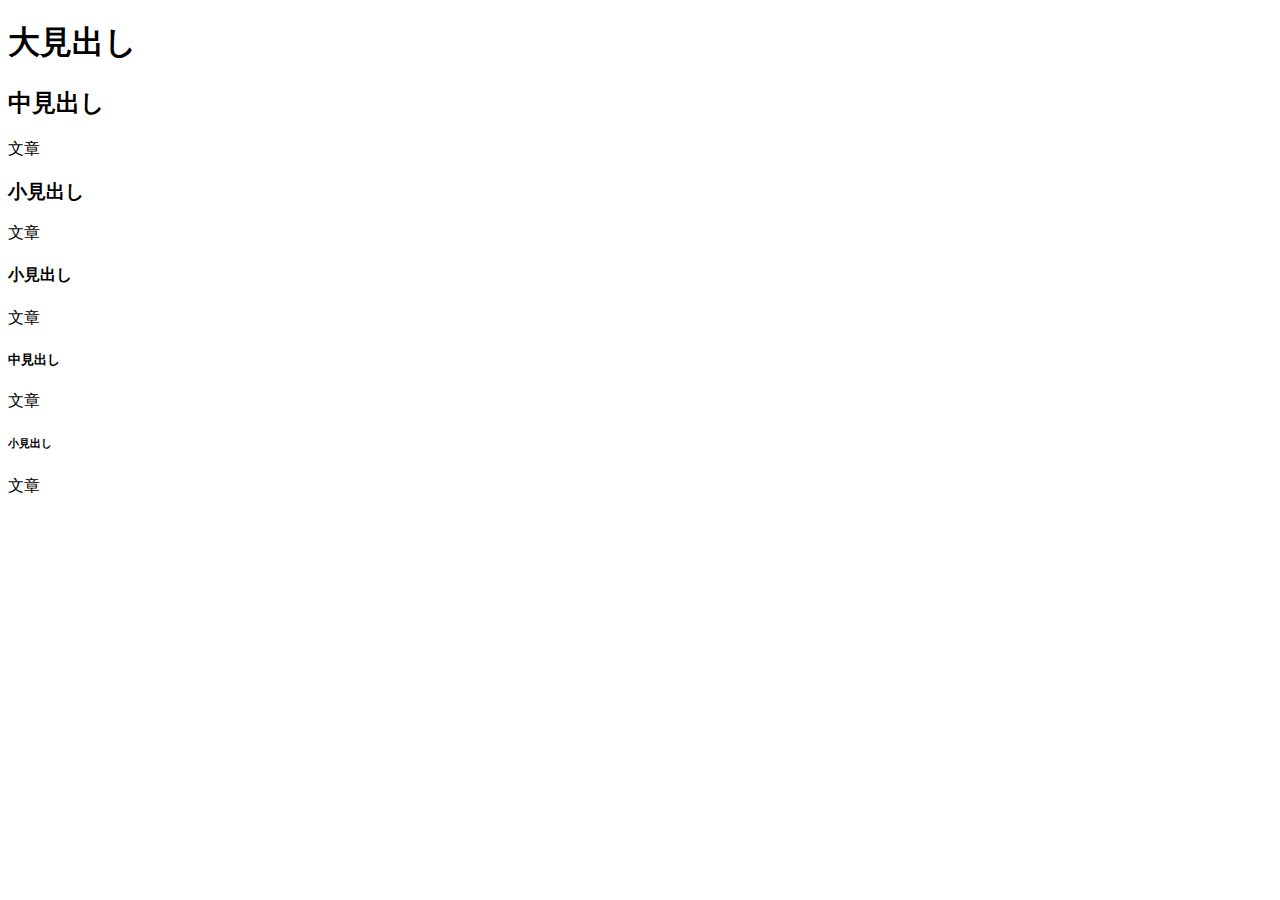
<file: index.html>
<!DOCTYPE html>
<html lang="ja">
  <head>
    <meta charset="UTF-8" />
    <meta http-equiv="X-UA-Compatible" content="IE=edge" />
    <meta name="viewport" content="width=device-width, initial-scale=1.0" />
    <title>Document</title>
  </head>
  <body>
    <h1>大見出し</h1>
    <h2>中見出し</h2>
    <p>文章</p>
    <h3>小見出し</h3>
    <p>文章</p>
    <h4>小見出し</h4>
    <p>文章</p>
    <h5>中見出し</h5>
    <p>文章</p>
    <h6>小見出し</h6>
    <p>文章</p>
  </body>
</html>
</file>
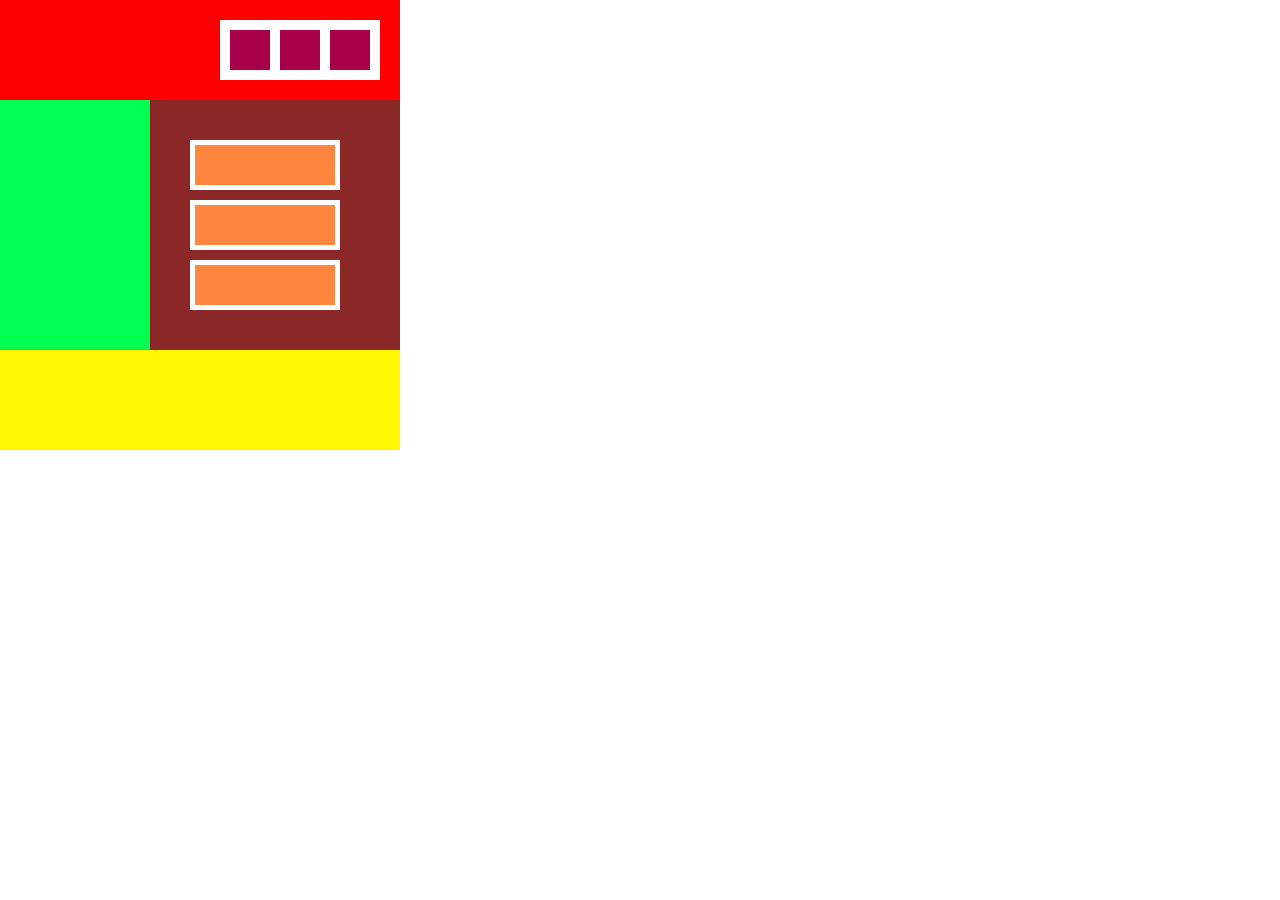
<file: divpuzzle上級編/index.html>
<!DOCTYPE html>
<html lang="en">
<head>
  <meta charset="UTF-8">
  <meta http-equiv="X-UA-Compatible" content="IE=edge">
  <meta name="viewport" content="width=device-width, initial-scale=1.0">
  <title>Document</title>
  <link rel="stylesheet" href="style.css">
</head>
<body>
  <div class="red--box">
    <div class="purple--main">
      <div class="clearfix">
        <div class="purple--box"></div>
        <div class="purple--box"></div>
        <div class="purple--box"></div>
      </div>
    </div>
  </div>
  <div class="clearfix">
    <div class="green--box"></div>
    <div class="brown--box">
      <div class="orange--main">
        <div class="orange--side"></div>
        <div class="orange--side"></div>
        <div class="orange--side"></div>
      </div>
    </div>
  </div>
  <div class="yellow--box"></div>
</body>
</html>
</file>
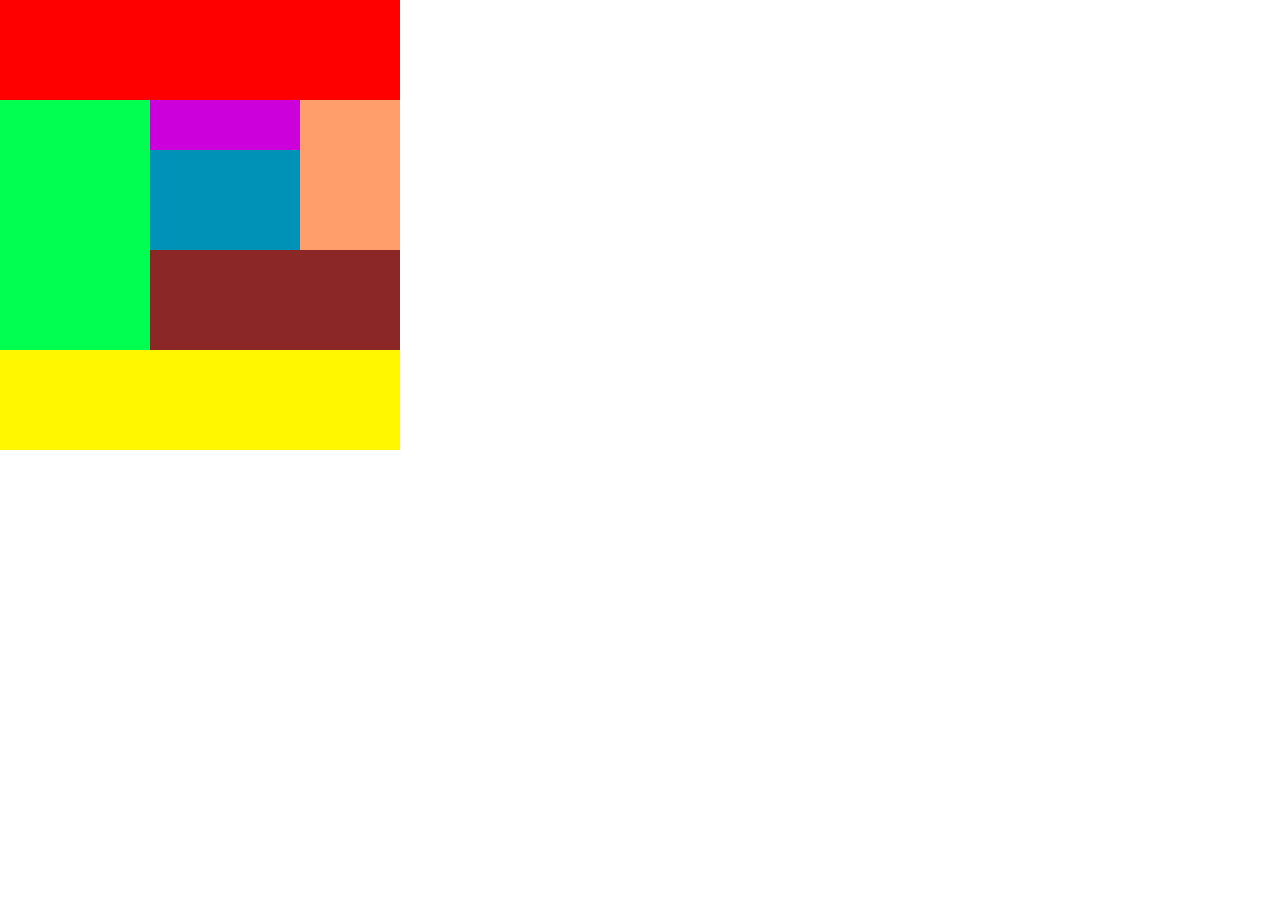
<file: divpuzzle中級編/div.html/index.html>
<!DOCTYPE html>
<html lang="en">
<head>
  <meta charset="UTF-8">
  <meta http-equiv="X-UA-Compatible" content="IE=edge">
  <meta name="viewport" content="width=device-width, initial-scale=1.0">
  <title>Document</title>
  <link rel="stylesheet" href="reset.css">
  <link rel="stylesheet" href="./style3.css">
</head>
<body>
  <div class="red--box"></div>
  <div class="clearfix">
    <div class="green--box"></div>
    <div class="pbob">
      <div class="clearfix">
        <div class="pb">
          <div class="purple--box"></div>
          <div class="blue--box"></div>
        </div>
        <div class="orange--box"></div>
      </div>
      <div class="brown--box"></div>
    </div>
  </div>
  <div class="yellow--box"></div>
</body>
</html>
</file>
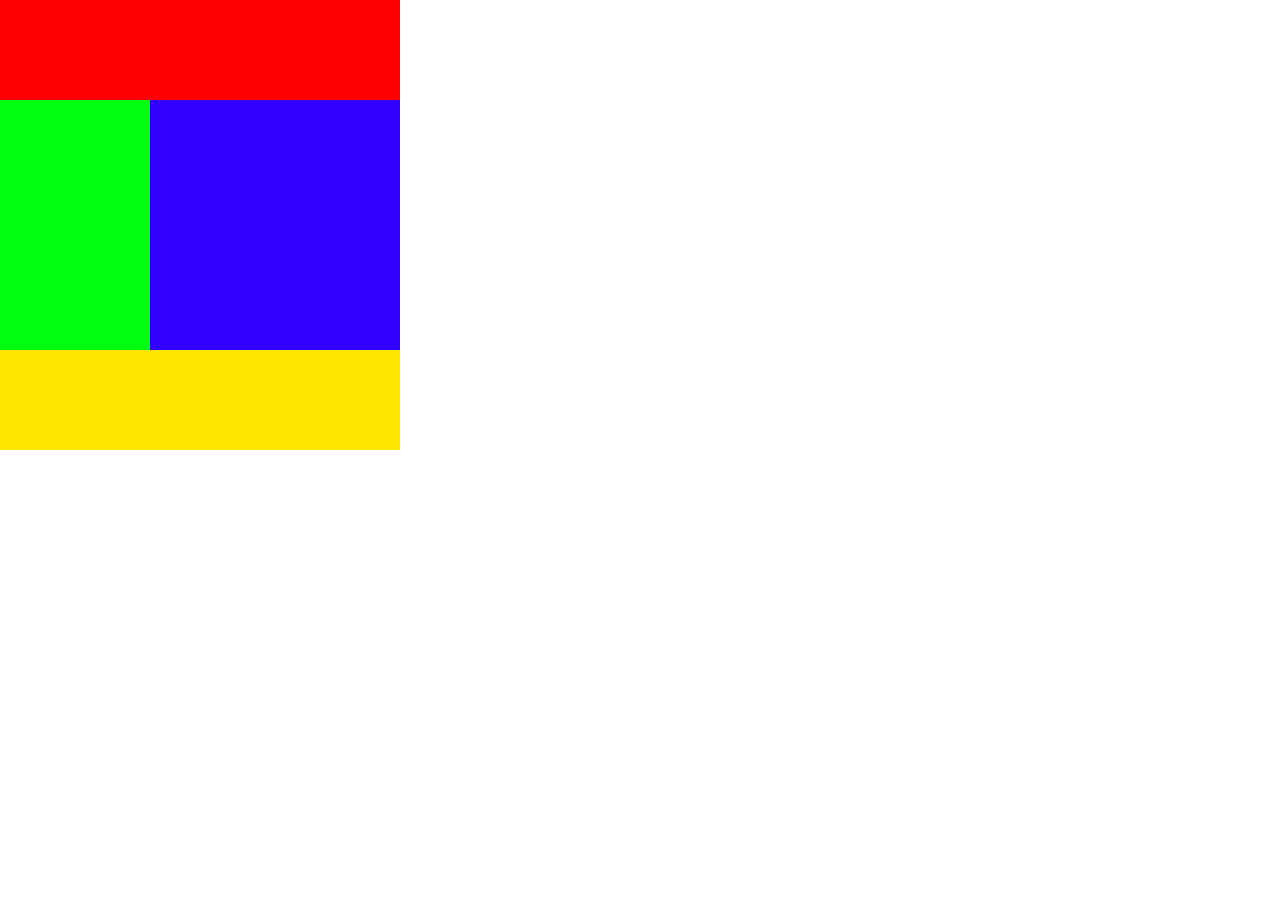
<file: divpuzzle/index2.html>
<!DOCTYPE html>
<html lang="ja">
<head>
  <meta charset="UTF-8">
  <meta http-equiv="X-UA-Compatible" content="IE=edge">
  <meta name="viewport" content="width=device-width, initial-scale=1.0">
  <title>Document</title>
  <link rel="stylesheet" href="style.css">
</head>
<body>
  <div class="red--box"></div> 
  <div class="clearfix">
    <div class="green--box"></div>
    <div class="blue--box"></div>
  </div>
  <div class="yellow--box"></div>
</body>
</html>
</file>
<file: divpuzzle上級編/style.css>
@charset "utf-8";
body {
margin: 0;
}
.flex {
display: flex;
}
.clearfix::after{
  content: "";
  display: block;
  clear: both;
}
.red--box {
  width: 400px;
  height: 100px;
  position: relative;
  background: #ff0000
}
.purple--main{
  position: absolute;
  float: right;
  top: 20px;
  right: 20px;
  padding: 10px;
  background: #ffffff
}
.purple--box {
  width: 40px;
  height: 40px;
  float: left;
  background: #a9004b
}
.purple--main :nth-child(n+2){
  margin: 0 0 0 10px;
}
.green--box {
  width: 150px;
  height: 250px;
  float: left;
  background: #00ff51
}
.brown--box {
  position: relative;
  width: 250px;
  height: 250px;
  float: left;
  background: #8c2727
}
.orange--main{
  position: absolute;
  top: 40px;
  left: 40px;
}
.orange--side{
  width: 140px;
  height: 40px;
  background:#ff863f;
  border-style: solid;
  border-width: 5px;
  border-color: #ffffff;
}
.orange--main :nth-child(n+2){
  margin: 10px 0 0 0;
}
.yellow--box{
  height: 100px;
  width: 400px;
  background: #fff700
}
</file>
<file: divpuzzle中級編/div.html/style3.css>
.clearfix::after{
  content: "";
  display: block;
  clear: both;
}
.purple--box{
  width: 150px;
  height: 50px;
  background-color: #cc00db;
}
.blue--box{
  width:150px;
  height: 100px;
  background-color:#0093b7;
}
.orange--box {
  width: 100px;
  height: 150px;
  float: left;
  background: #ff9e6b
}
.pb{
  float:left;
}
.brown--box {
  width: 250px;
  height: 100px;
  background: #8c2727
}
.green--box {
  width: 150px;
  height: 250px;
  float: left;
  background: #00ff51
}
.pbob{
  float: left;
}
.red--box {
  width: 400px;
  height: 100px;
  background: #ff0000
}
.yellow--box {
  width: 400px;
  height: 100px;
  background: #fff700
}
</file>
<file: divpuzzle/style.css>
@charset "utf-8";
body{
    margin: 0;
}
.flex {
    display: flex;
}
.red--box {
    width: 400px;
    height: 100px;
    background: #ff0000;
}
.clearfix::after {
    content: "";
    display: block;
    clear: both;
 }
.green--box {
    width: 150px;
    height: 250px;
    float: left;
    background: #00ff10;
}
.blue--box {
    width: 250px;
    height: 250px;
    float: left;
    background: #3300ff;
}
.yellow--box {
    width: 400px;
    height: 100px;
    background: #ffe600;
}
</file>
